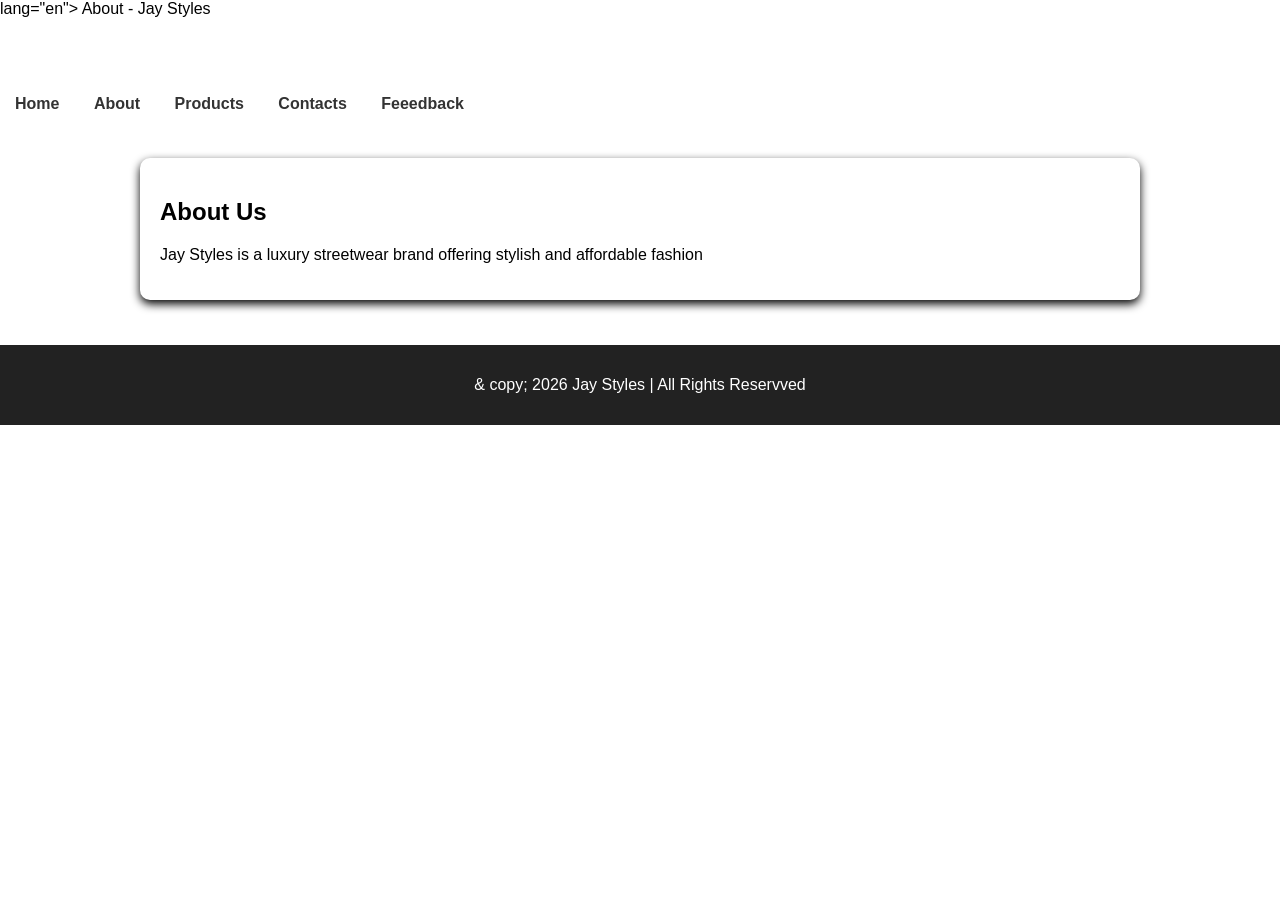
<file: about.html>
<!DOCTYPE html>
<html> lang="en">
<head>
  <meta charset="UTF-8">
  <meta name="viewport" content="width=device-width,initial-scale=1.0">
  <tittle>About - Jay Styles</tittle>
  <link rel="stylesheet" href="style.css">
</head>
<body>
<header>
     <h1>Jay Styles</h1>
</header>
<nav>
  <a href="index.html">Home</a>
  <a href="about.html">About</a>
  <a href="products.html">Products</a>
  <a href="contacts.html">Contacts</a>
  <a href="feedback.html">Feeedback</a>
</nav>
<main>
  <section>
    <h2>About Us</h2>
    <p>Jay Styles is a luxury streetwear brand offering stylish and affordable fashion</p>
  </section>
</main>
<footer>
  <p>& copy; 2026 Jay Styles | All Rights Reservved</p>
</footer>
</body>
</html>
</file>
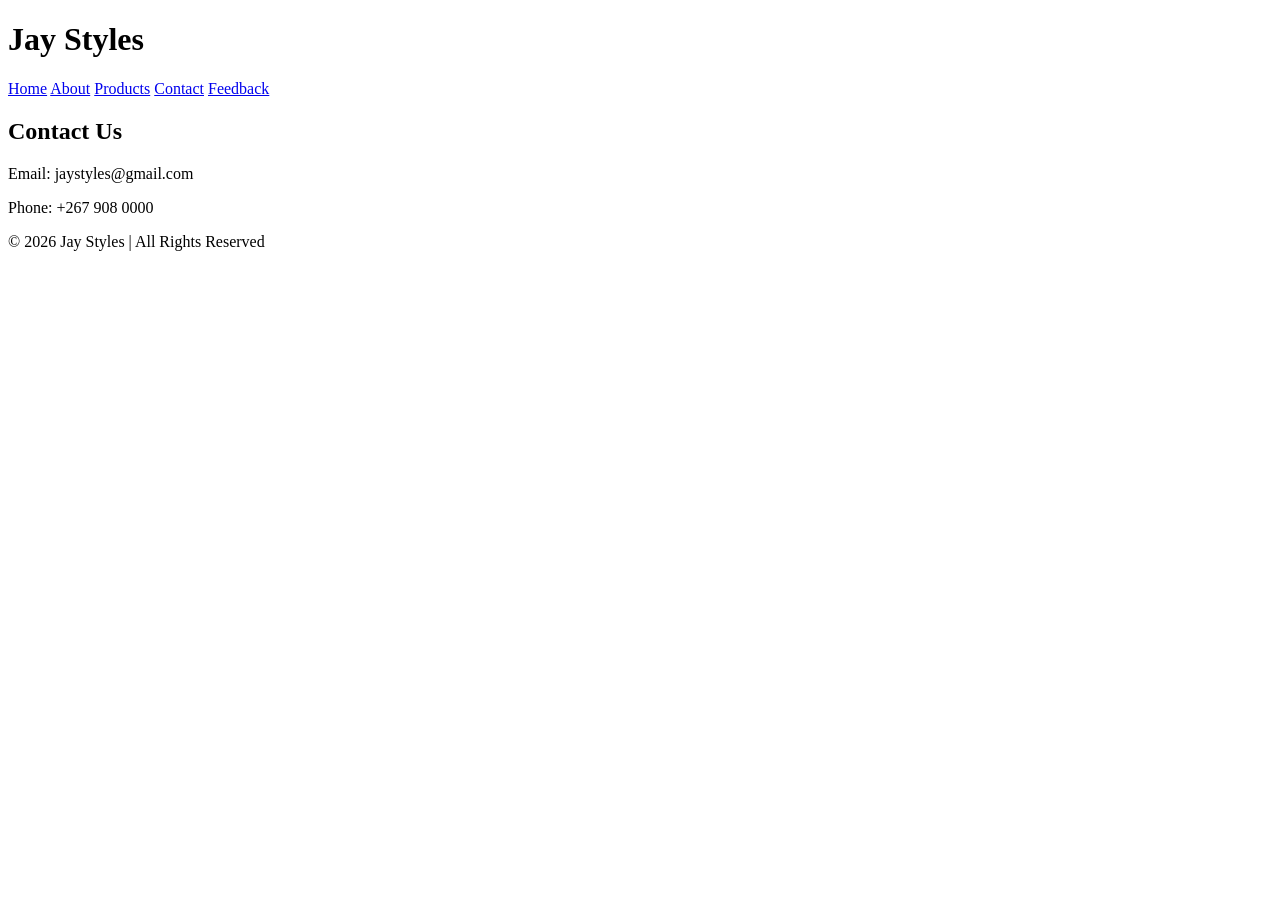
<file: contacts.html>
<!DOCTYPE html>
<html lang="en">
<head>
  <meta charset="UTF-8">
  <meta name="viewport" content="width=device-width,initial-scale=1.0>
  <tittle>Contact - Jay Styles</tittle>
  <link rel="styesheet" href="style.css">
</head>
<body>
<header>
      <h1>Jay Styles</h1>
</header>
<nav>
  <a href="index.html">Home</a>
  <a href="about.html">About</a>
  <a href="products.html">Products</a>
  <a href="contacts.html">Contact</a>
  <a href="feedback.html">Feedback</a>
</nav>
<main>
  <section>
    <h2>Contact Us</h2>
    <p>Email: jaystyles@gmail.com</p>
    <p>Phone: +267 908 0000</p>
  </section>
</main>
<footer>
  <p>&copy; 2026 Jay Styles | All Rights Reserved</p>
</footer>
</body>
</html>
</file>
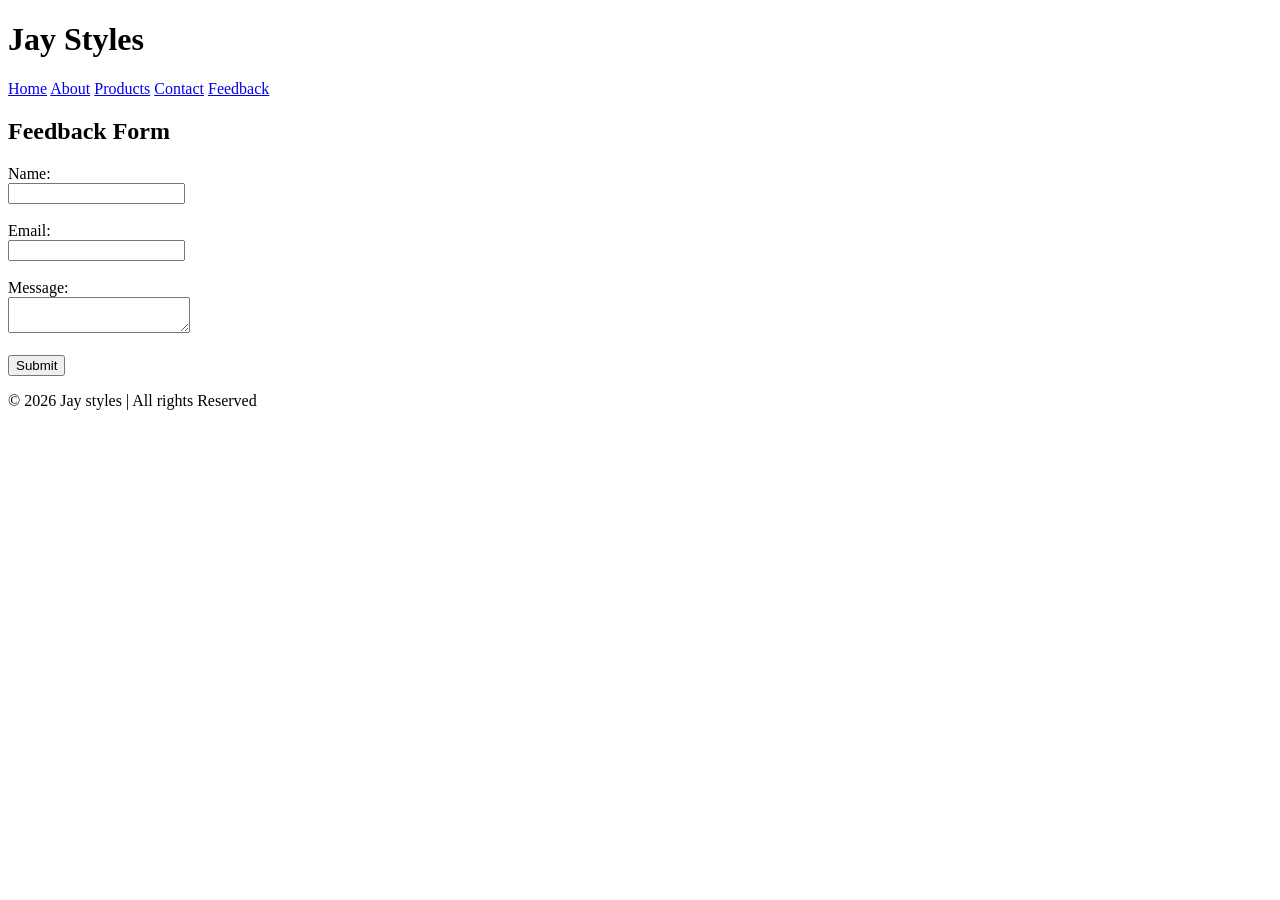
<file: feedback.html>
<!DOCTYPE html>
<html lang="en">
<head>
  <meta charset="UTF-8">
  <meta name="viewport" content ="width=device-width,initial-scale=1.0>
  <tittle>Feedback - Jay Styles</tittle>
  <link rel="stylesheet" href="style.css">
</head>
<body>
<header>
  <h1>Jay Styles</h1>
</header>
<nav>
  <a href="index.html">Home</a>
  <a href="about.html">About</a>
  <a href="products.html">Products</a>
  <a href="contacts.html">Contact</a>
  <a href="feedback.html">Feedback</a>
</nav>
<main>
  <section>
    <h2>Feedback Form</h2>
    <form>
      <label>Name:</label><br>
      <input type="text" required><br><br>
      <label>Email:</label><br>
      <input type="email" required><br><br>
      <label>Message:</label><br>
      <textarea required></textarea><br><br>
      <button type="submit">Submit</button>
    </form>
  </section>
</main>
<footer>
  <p>&copy; 2026 Jay styles | All rights Reserved</p>
</footer>   
</body>
</html>
</file>
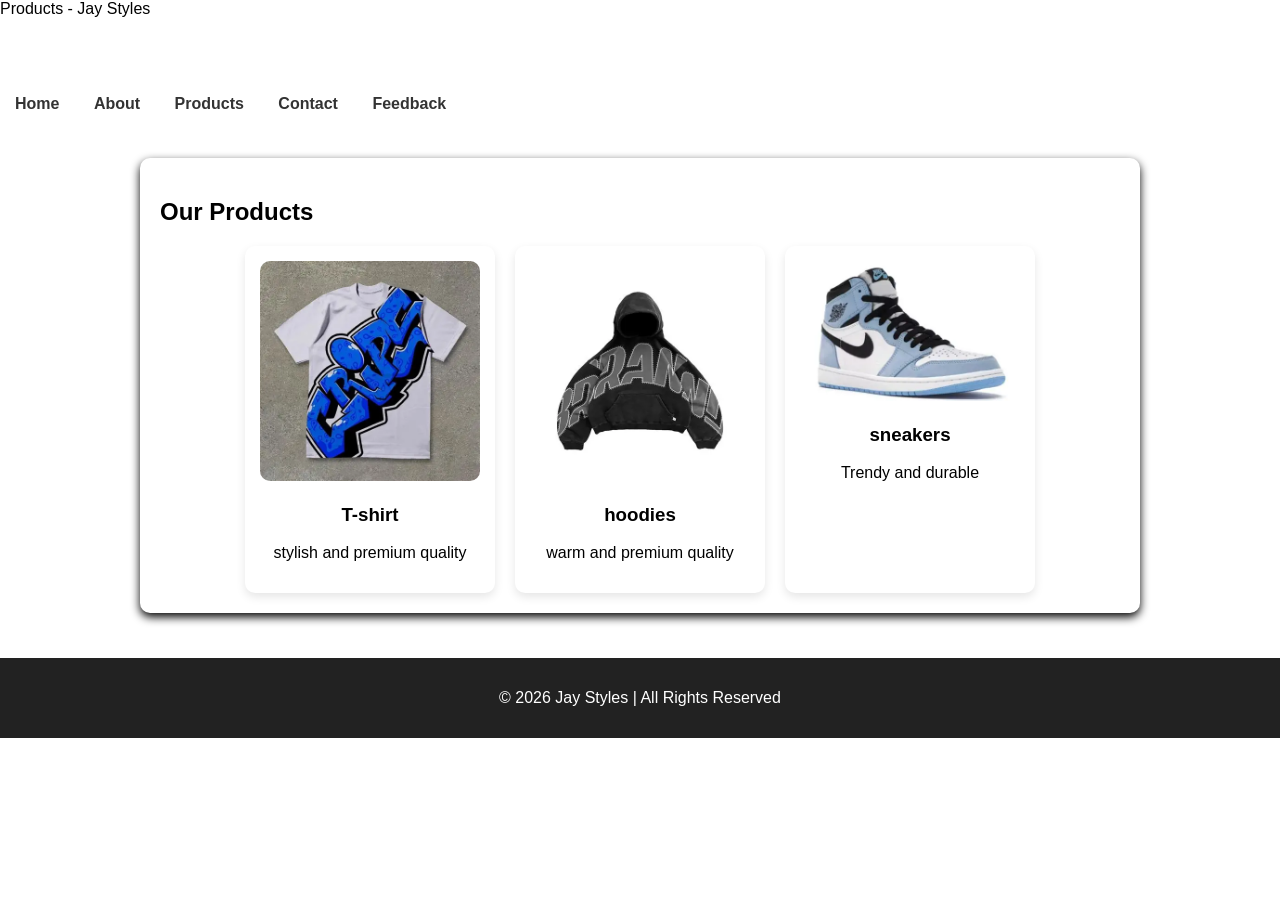
<file: products.html>
<!DOCTYPE html>
<html lang="en">
<head>
  <meta charset="UTF-8>
  <meta name="viewport" content="width=device-width,initial-scale=1.0">
  <tittle>Products - Jay Styles</tittle>
  <link rel="stylesheet" href="style.css">
</head>
<body>
<header>
     <h1>Jay Styles</h1>
</header>
<nav>
  <a href="index.html">Home</a>
  <a href="about.html">About</a>
  <a href="products.html">Products</a>
  <a href="contacts.html">Contact</a>
  <a href="feedback.html">Feedback</a>
</nav>
<main>
  <section>
    <h2>Our Products</h2>
    <div class="products">
      <div class="card">
        <img src="tshirt.jpg.webp" alt="T-shirt">
        <h3>T-shirt</h3>
        <p>stylish and premium quality</p>
      </div>
      <div class="card">
        <img src="hoodie.jpg.webp" alt="Hoodie">
        <h3>hoodies</h3>
        <p>warm and premium quality</p>
      </div>
      <div class="card">
        <img src="sneaker.jpg.webp" alt="Sneaker">
        <h3>sneakers</h3>
        <p>Trendy and durable</p>
      </div>
    </div>
  </section>
</main>
<footer>
  <p>&copy; 2026 Jay Styles | All Rights Reserved</p>
</footer>
</body>
</html>
</file>
<file: style.css>
body {
   margin: 0;
  font-family: Arial, sans-serif;
  background-color: #111
  color: white;
}
header {
  background-color: linear-gradient(to right,black, #444);
   color: white;
  padding: 20px;
  text-align: center;
}
header h1 {
  margin: 0;
  letter-spacing: 2px;
}
nav {
  background-color: white;
  padding: 12px
  text-align: center;
   bottom-bottom: 1px solid #ddd;
}
nav a {
  color: #333;
  margin:0 15px;
  text-decoration: none;
  font-weight: bold
}
nav a:hover {
  color: #c59d5f;
}
main {
  max-width: 1000px;
  margin: auto;
  padding: 20px;
}
section {
  background: #white;
  margin: 25px 0;
  padding: 20px;
  border-radius: 10px;
   box-shadow: 0px 4px 10px rgba(0,0.0,0.1)
}
.hero {
  background: url('https://images,unsplash.com/photo-1523381210434-27leb8be1f52b') center/cover;
   color: white;
  text-align: center;
  padding: 80px 20px
   border-radius: 10px;
}
.hero h2 {
  font-size: 40px;
}
.hero p {
  font-size: 18px;
}
.products {
  display: flex;
  gap: 20px;
  justify-content: center;
  flex-wrap: wrap;
}
.card {
  background: white;
  color: black;
  padding: 15px;
  width: 220px;
  border-radius: 10px;
  text-align: center;
  box-shadow: 0px 4px 10px rgba(0,0,0,0.1);
  transition: 0.3s;
}
.card img{
  width: 100%;
  border-radius: 10px
}
.card:hover {
  transform: translateY(-5px);
}
form {
  dispay: flex;
  flex-direction: column;
}
input, textarea {
  padding: 10px;
  margin-top:5px;
  margin-bottom: 15px;
  border-radius: 5px;
  border: none;
}
button {
  background-color: #a67c3c;
}
footer{
  background: #222;
   color: white;
  text-align: center;
  padding: 15px;
}
@media (max-width: 768px) {
  nav a {
    display:block;
    margin: 10px 0;
  }
  .products {
    flex-direction: column;
    align-items: center;
  }
  .hero h2 {
    font-size: 29px;
  }
}
</file>
